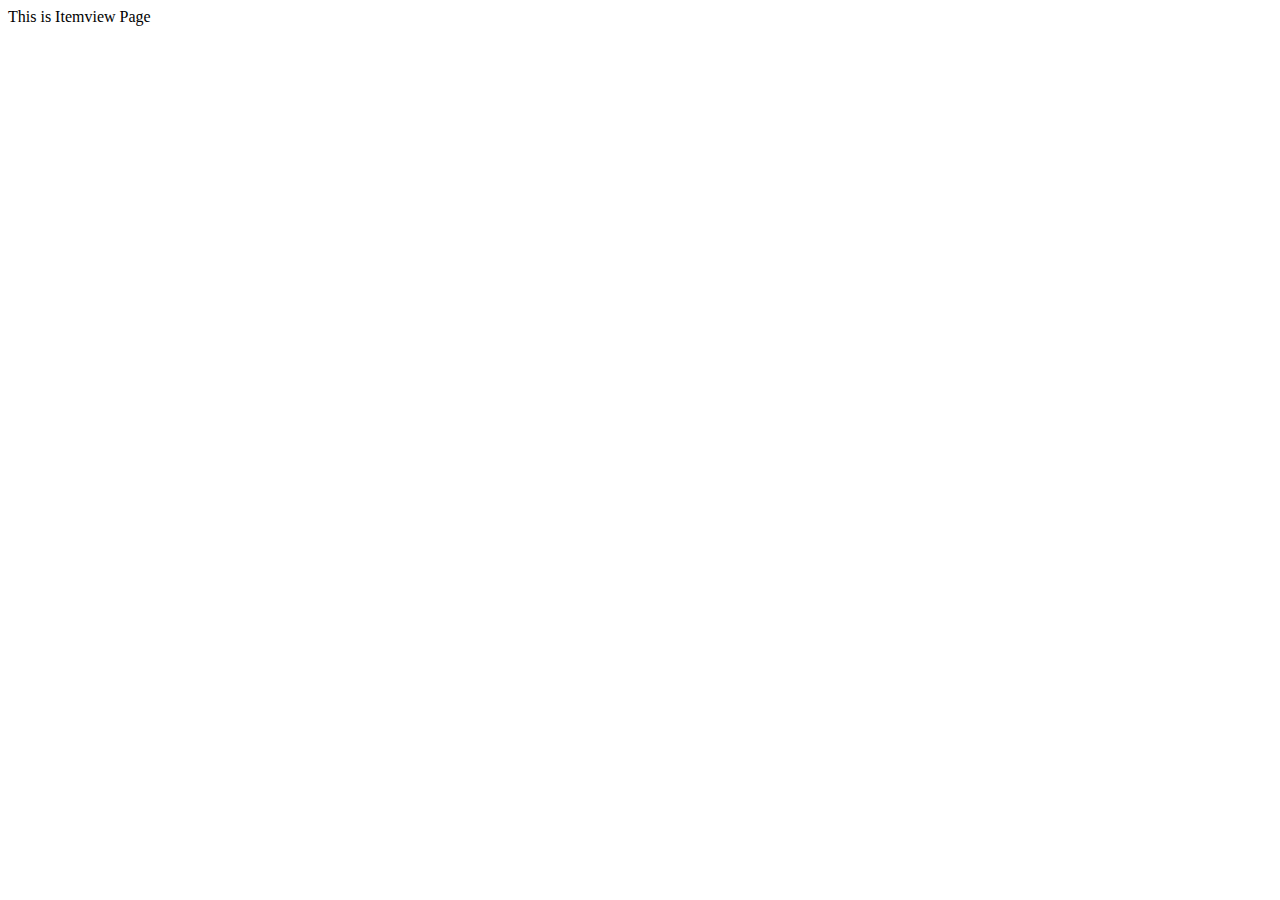
<file: foodproject/foodmenu_app/templates/itemview.html>
<!DOCTYPE html>
<html lang="en">
<head>
    <meta charset="UTF-8">
    <meta http-equiv="X-UA-Compatible" content="IE=edge">
    <meta name="viewport" content="width=device-width, initial-scale=1.0">
    <title>Itemview</title>
</head>
<body>
    This is Itemview Page
</body>
</html>
</file>
